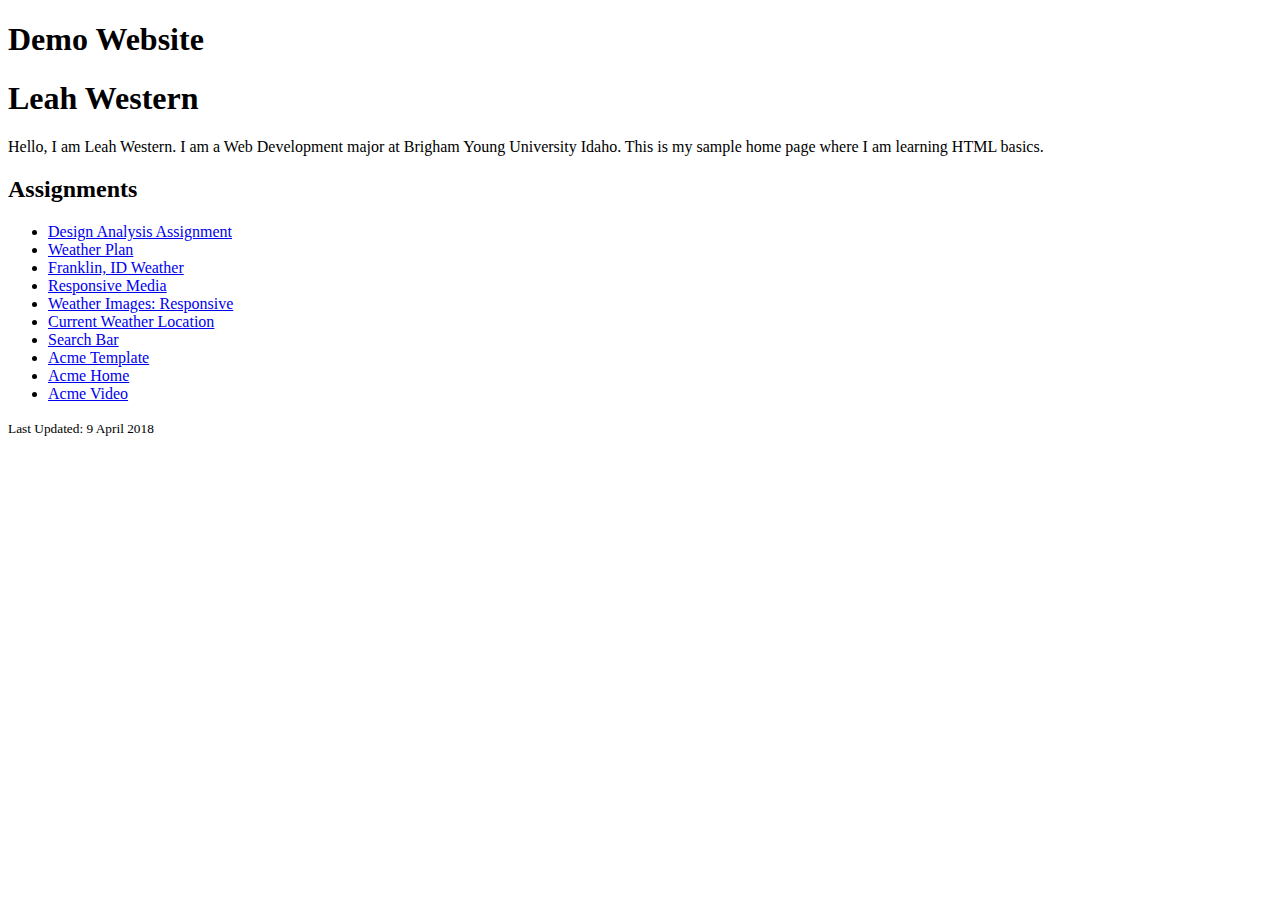
<file: index.html>
<!doctype html>
<html lang="en">

<head>
 <meta charset="utf-8">
 <title>Home | lwestern2.github.io</title>
 <meta http-equiv="X-UA-Compatible" content="ie=edge">
 <meta name="author" content="Leah Western">

 <!-- The statement below is for responsive behavior-->
 <meta name="viewport" content="width=device-width">
</head>

<body>
 <header>
  <h1>Demo Website</h1>
 </header>
<!--

 <nav>
  <ul>
   <li>Home</li>
   <li>Assignments</li>
  </ul>
 </nav>
-->

 <main>
  <h1>Leah Western</h1>
  <p>Hello, I am Leah Western. I am a Web Development major at Brigham Young University Idaho. This is my sample home page where I am learning HTML basics.</p>

  <h2>Assignments</h2>
  <ul>
   <li><a href="https://sidneyluiz.github.io/parc.html" title="View design analysis assignment">Design Analysis Assignment</a></li>
   <li><a href="/assignments/weather-plan.html" title="View weather site plan recreation">Weather Plan</a></li>
   <li><a href="weather/franklin-weather.html" title="View Frankling, ID weather page">Franklin, ID Weather</a></li>
   <li><a href="/assignments/responsive_media/index.html" title="View responsive media activity">Responsive Media</a></li>
   <li><a href="assignments/weather_images_opt/weather-responsive-media.html" title="View responsive weather images">Weather Images: Responsive</a></li>
   <li><a href="weather/index.html" title="View current weather location page">Current Weather Location</a></li>
   <li><a href="weather/search.html" title="Search weather for location"> Search Bar</a></li>
   <li><a href="acme/support/template.html" title="See Acme Template"> Acme Template</a></li>
   <li><a href="acme/index.html" title="See Acme Home Page">Acme Home</a></li>
   <li> <a href="https://www.youtube.com/watch?v=mHJXGkWuzbM" title="See Acme Demo Video">Acme Video</a></li>

  </ul>
 </main>

 <footer>
  <small>Last Updated: 9 April 2018</small>
 </footer>

</body>

</html>
</file>
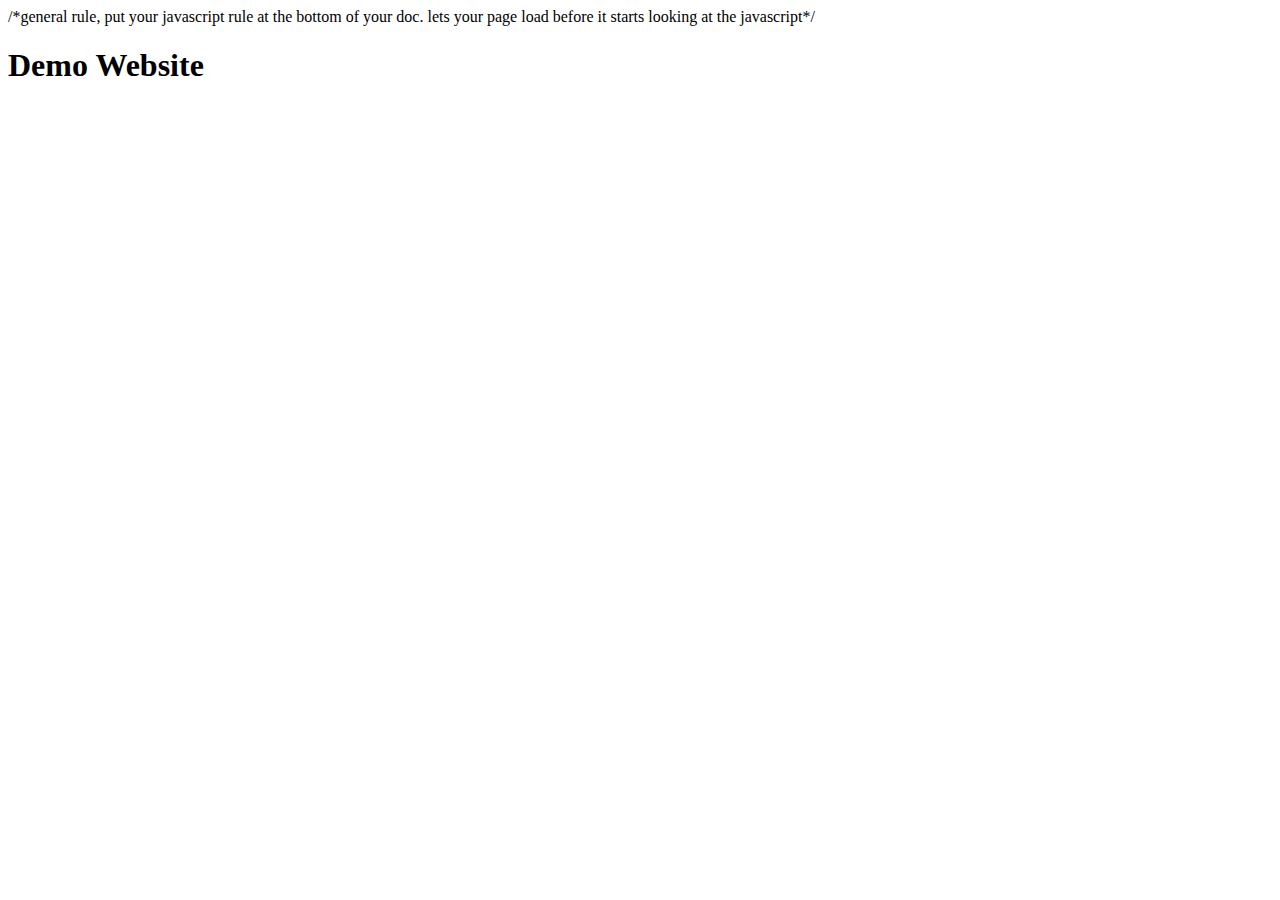
<file: assignments/test.html>
<!doctype html>
<html lang="en">
 /*general rule, put your javascript rule at the bottom of your doc. lets your page load before it starts looking at the javascript*/

 <head>
  <meta charset="utf-8">
  <title>JavaScript Test</title>
 </head>

 <body>
  <header>
   <h1>Demo Website</h1>
  </header>

  <main>
  </main>
  <script src="test.js"></script>
 </body>
</html>
</file>
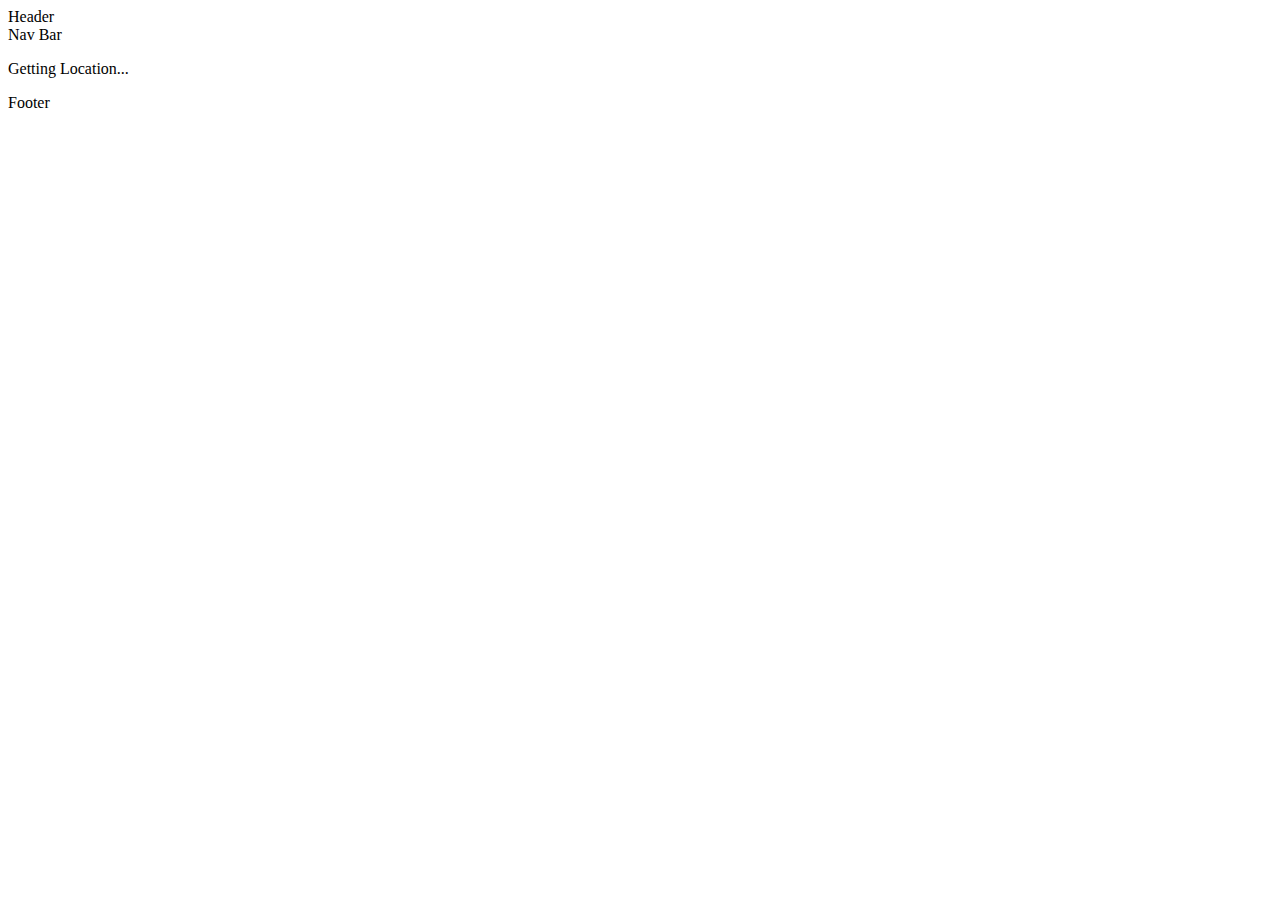
<file: sandbox/loctest.html>
<!doctype html>
<html>

<head>
 <meta charset="UTF-8">
 <title>Location Test</title>
 <meta name="viewport" content="width=device-width">
 <style>
  .hide {
   display: none;
  }

 </style>
</head>

<body>

 <div>
  <header>Header</header>
  <nav>Nav Bar</nav>
  <p id="status"></p>
  <main class="hide">
   <h1 id="location-name">Location Name</h1>
  </main>
  <footer>Footer</footer>
  <script src="loctest.js"></script>
 </div>
</body>

</html>
</file>
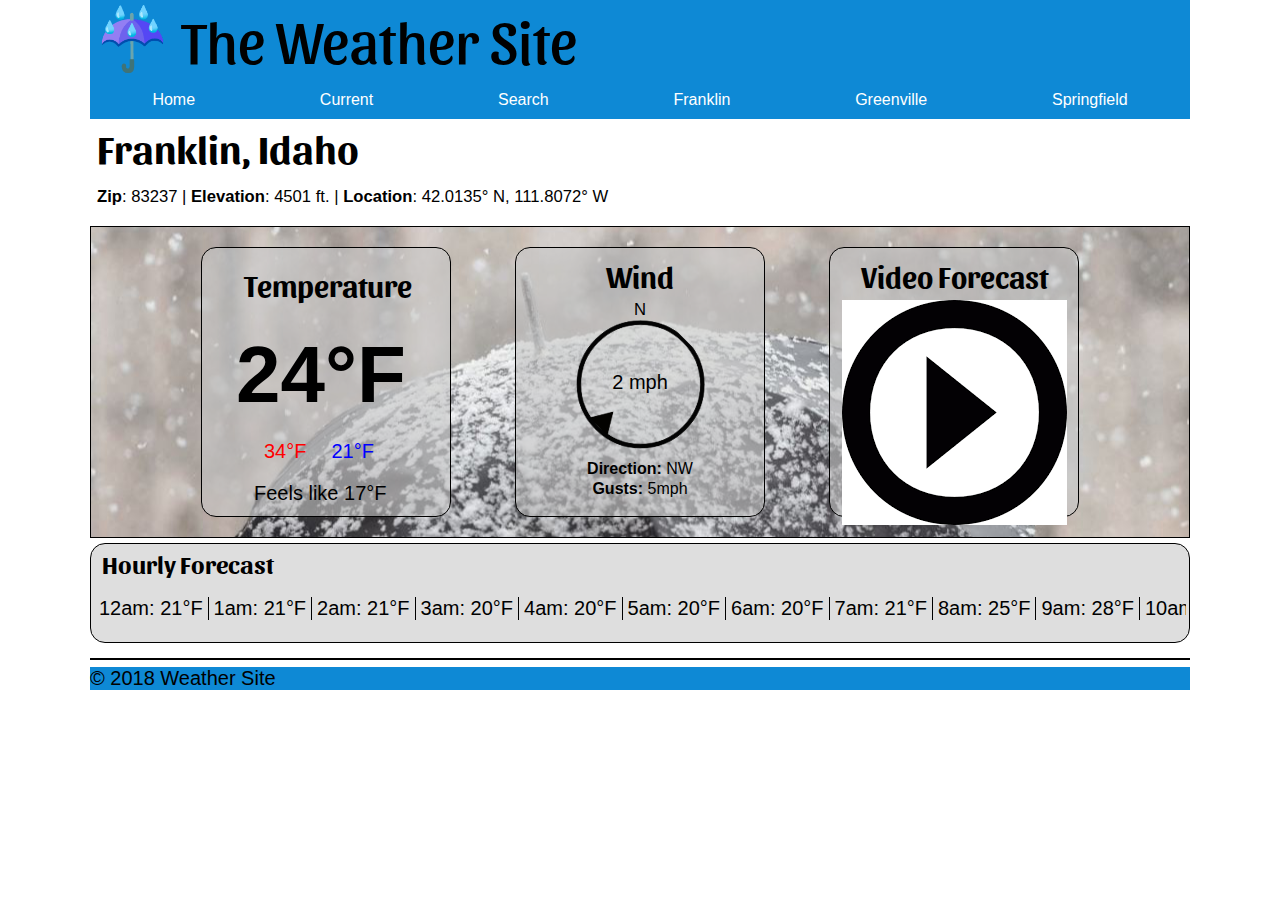
<file: weather/franklin-weather.html>
<!doctype html>
<html lang="en-us">

<head>
 <meta charset="UTF-8">
 <title>Franklin, ID | Weather Site</title>
 <meta name="Franklin, ID" content="The current weather information for Franklin, ID from The Weather Site. Current, High and low temperatures, Wind, Hourly forecast.">
 <meta name="viewport" content="width=device-width">
 <link href="/weather/css/screen.css" rel="stylesheet" type="text/css" media="screen">
</head>

<body>
 <div>
  <header id="page-header">
   <div id="logo">&#9748;</div>
   <h1 id="site-brand">The Weather Site</h1>
  </header>

  <main>
   <nav id="main-nav">
    <ul>
     <li><a href="https://lwestern2.github.io/" title="Go to home page">Home</a></li>
     <li><a href="index.html" title="Go to current location weather">Current</a></li>
     <li><a href="/weather/search.html" title="Go to weather search page">Search</a></li>
     <li><a href="/weather/franklin-weather.html" title="Go to Franklin, ID weather">Franklin</a></li>
     <li><a href="/weather/greenville-weather.html" title="Go to Greenville, SC weather page">Greenville</a></li>
     <li>Springfield</li>
    </ul>
   </nav>

   <h1>Franklin, Idaho</h1>
   <div id="location-info">
    <p><b>Zip</b>: 83237 | <b>Elevation</b>: 4501 ft. | <b>Location</b>: 42.0135&deg; N, 111.8072&deg; W</p>
   </div>

   <div id="cur-weather" class="snow">
    <div id="small-conditions">
     <section id="temps">
      <h2>Temperature</h2>
      <p id="current-temp"><strong>24&deg;F</strong></p>
      <p id="high-temp">34&deg;F</p>
      <p id="low-temp">21&deg;F</p>
      <p id="feels-like">Feels like 17&deg;F</p>
     </section>

     <section id="wind">
      <h2 id="wind-head">Wind</h2>
      <p id="fixed-N">N</p>
      <div id="dial" class="sw">
      </div>
      <div id="wind-info">
       <p id="wind-speed">2 mph</p>
       <p id="wind-direction"><b>Direction:</b> NW</p>
       <p id="wind-gust"><b>Gusts:</b> 5mph</p>
      </div>
     </section>
    </div>

    <section id="video">
     <h2>Video Forecast</h2>
     <div id="video-icon">
      <img src=/weather/images/video.png alt="video player icon">
     </div>
    </section>
   </div>

   <section id="hourly">
    <h2>Hourly Forecast</h2>
    <ul id="hourly-list">
     <li>12am: 21&deg;F</li>
     <li>1am: 21&deg;F</li>
     <li>2am: 21&deg;F</li>
     <li>3am: 20&deg;F</li>
     <li>4am: 20&deg;F</li>
     <li>5am: 20&deg;F</li>
     <li>6am: 20&deg;F</li>
     <li>7am: 21&deg;F</li>
     <li>8am: 25&deg;F</li>
     <li>9am: 28&deg;F</li>
     <li>10am: 30&deg;F</li>
     <li>11am: 34&deg;F</li>
     <li>12pm: 35&deg;F</li>
     <li>1pm: 37&deg;F</li>
     <li>2pm: 38&deg;F</li>
     <li>3pm: 39&deg;F</li>
     <li>4pm: 39&deg;F</li>
     <li>5pm: 38&deg;F</li>
     <li>6pm: 36&deg;F</li>
     <li>7pm: 34&deg;F</li>
     <li>8pm: 33&deg;F</li>
     <li>9pm: 33&deg;F</li>
     <li>10pm: 31&deg;F</li>
     <li>11pm: 31&deg;F</li>
    </ul>
<!--    <p id="arrow">&rsaquo;</p>-->
   </section>
   <div id="line"></div>
  </main>

  <footer>
   &copy; 2018 Weather Site
  </footer>
 </div>
 <script src="/weather/js/function.js"></script>
</body>

</html>
</file>
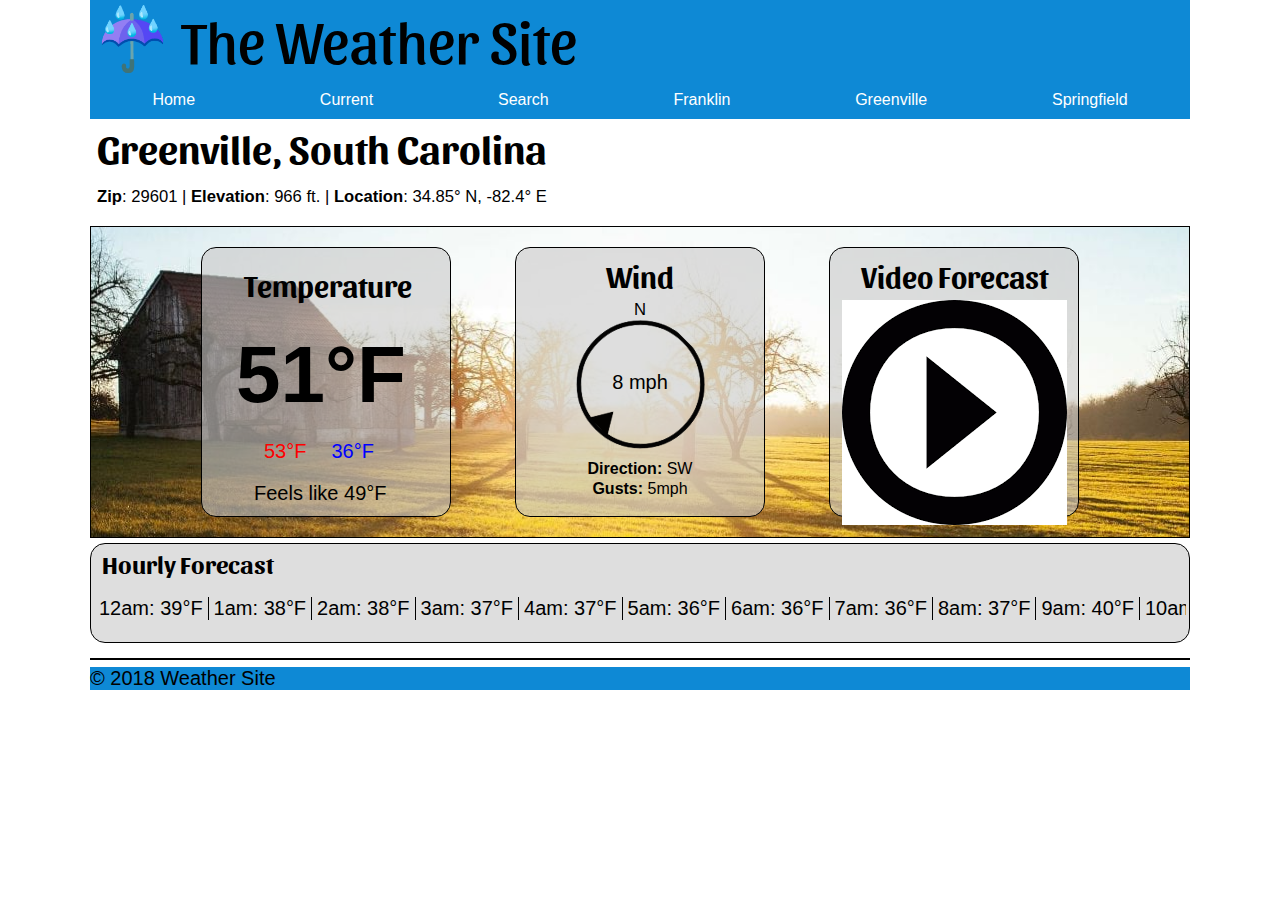
<file: weather/greenville-weather.html>
<!doctype html>
<html lang="en-us">

 <head>
  <meta charset="UTF-8">
  <title>Greenville, SC | Weather Site</title>
  <meta name="Greenvilee, SC" content="The current weather information for Greenville, SC from The Weather Site. Current, High and low temperatures, Wind, Hourly forecast.">
  <meta name="viewport" content="width=device-width">
  <link href="/weather/css/screen.css" rel="stylesheet" type="text/css" media="screen">
 </head>

 <body>
  <div>
   <header id="page-header">
    <div id="logo">&#9748;</div>
    <h1 id="site-brand">The Weather Site</h1>
   </header>

   <main>
    <nav id="main-nav">
     <ul>
      <li><a href="https://lwestern2.github.io/" title="Go to home page">Home</a></li>
      <li><a href="index.html" title="Go to current location weather">Current</a></li>
      <li><a href="/weather/search.html" title="Go to weather search page">Search</a></li>
      <li><a href="/weather/franklin-weather.html" title="Go to Franklin, ID weather">Franklin</a></li>
      <li><a href="/weather/greenville-weather.html" title="Go to Greenville, SC weather page">Greenville</a></li>
      <li>Springfield</li>
     </ul>
    </nav>

    <h1>Greenville, South Carolina</h1>
    <div id="location-info">
     <p><b>Zip</b>: 29601 | <b>Elevation</b>: 966 ft. | <b>Location</b>: 34.85&deg; N, -82.4&deg; E</p>
    </div>

    <div id="cur-weather" class="clear">
     <div id="small-conditions">
      <section id="temps">
       <h2>Temperature</h2>
       <p id="current-temp"><strong>51&deg;F</strong></p>
       <p id="high-temp">53&deg;F</p>
       <p id="low-temp">36&deg;F</p>
       <p id="feels-like">Feels like 49&deg;F</p>
      </section>

      <section id="wind">
       <h2 id="wind-head">Wind</h2>
       <p id="fixed-N">N</p>
       <div id="dial" class="sw">
       </div>
       <div id="wind-info">
        <p id="wind-speed">8 mph</p>
        <p id="wind-direction"><b>Direction:</b> SW</p>
        <p id="wind-gust"><b>Gusts:</b> 5mph</p>
       </div>
      </section>
     </div>

     <section id="video">
      <h2>Video Forecast</h2>
      <div id="video-icon">
       <img src=/weather/images/video.png alt="video player icon">
      </div>
     </section>
    </div>

    <section id="hourly">
     <h2>Hourly Forecast</h2>
     <ul id="hourly-list">
      <li>12am: 39&deg;F</li>
      <li>1am: 38&deg;F</li>
      <li>2am: 38&deg;F</li>
      <li>3am: 37&deg;F</li>
      <li>4am: 37&deg;F</li>
      <li>5am: 36&deg;F</li>
      <li>6am: 36&deg;F</li>
      <li>7am: 36&deg;F</li>
      <li>8am: 37&deg;F</li>
      <li>9am: 40&deg;F</li>
      <li>10am: 44&deg;F</li>
      <li>11am: 48&deg;F</li>
      <li>12pm: 50&deg;F</li>
      <li>1pm: 51&deg;F</li>
      <li>2pm: 52&deg;F</li>
      <li>3pm: 52&deg;F</li>
      <li>4pm: 53&deg;F</li>
      <li>5pm: 53&deg;F</li>
      <li>6pm: 53&deg;F</li>
      <li>7pm: 51&deg;F</li>
      <li>8pm: 51&deg;F</li>
      <li>9pm: 50&deg;F</li>
      <li>10pm: 49&deg;F</li>
      <li>11pm: 49&deg;F</li>
     </ul>
     <!--   <div id-"arrow">&rsaquo;</div>-->
    </section>
    <div id="line"></div>
   </main>

   <footer>
    &copy; 2018 Weather Site
   </footer>
  </div>

  <script src="/weather/js/function.js"></script>
 </body>

</html>
</file>
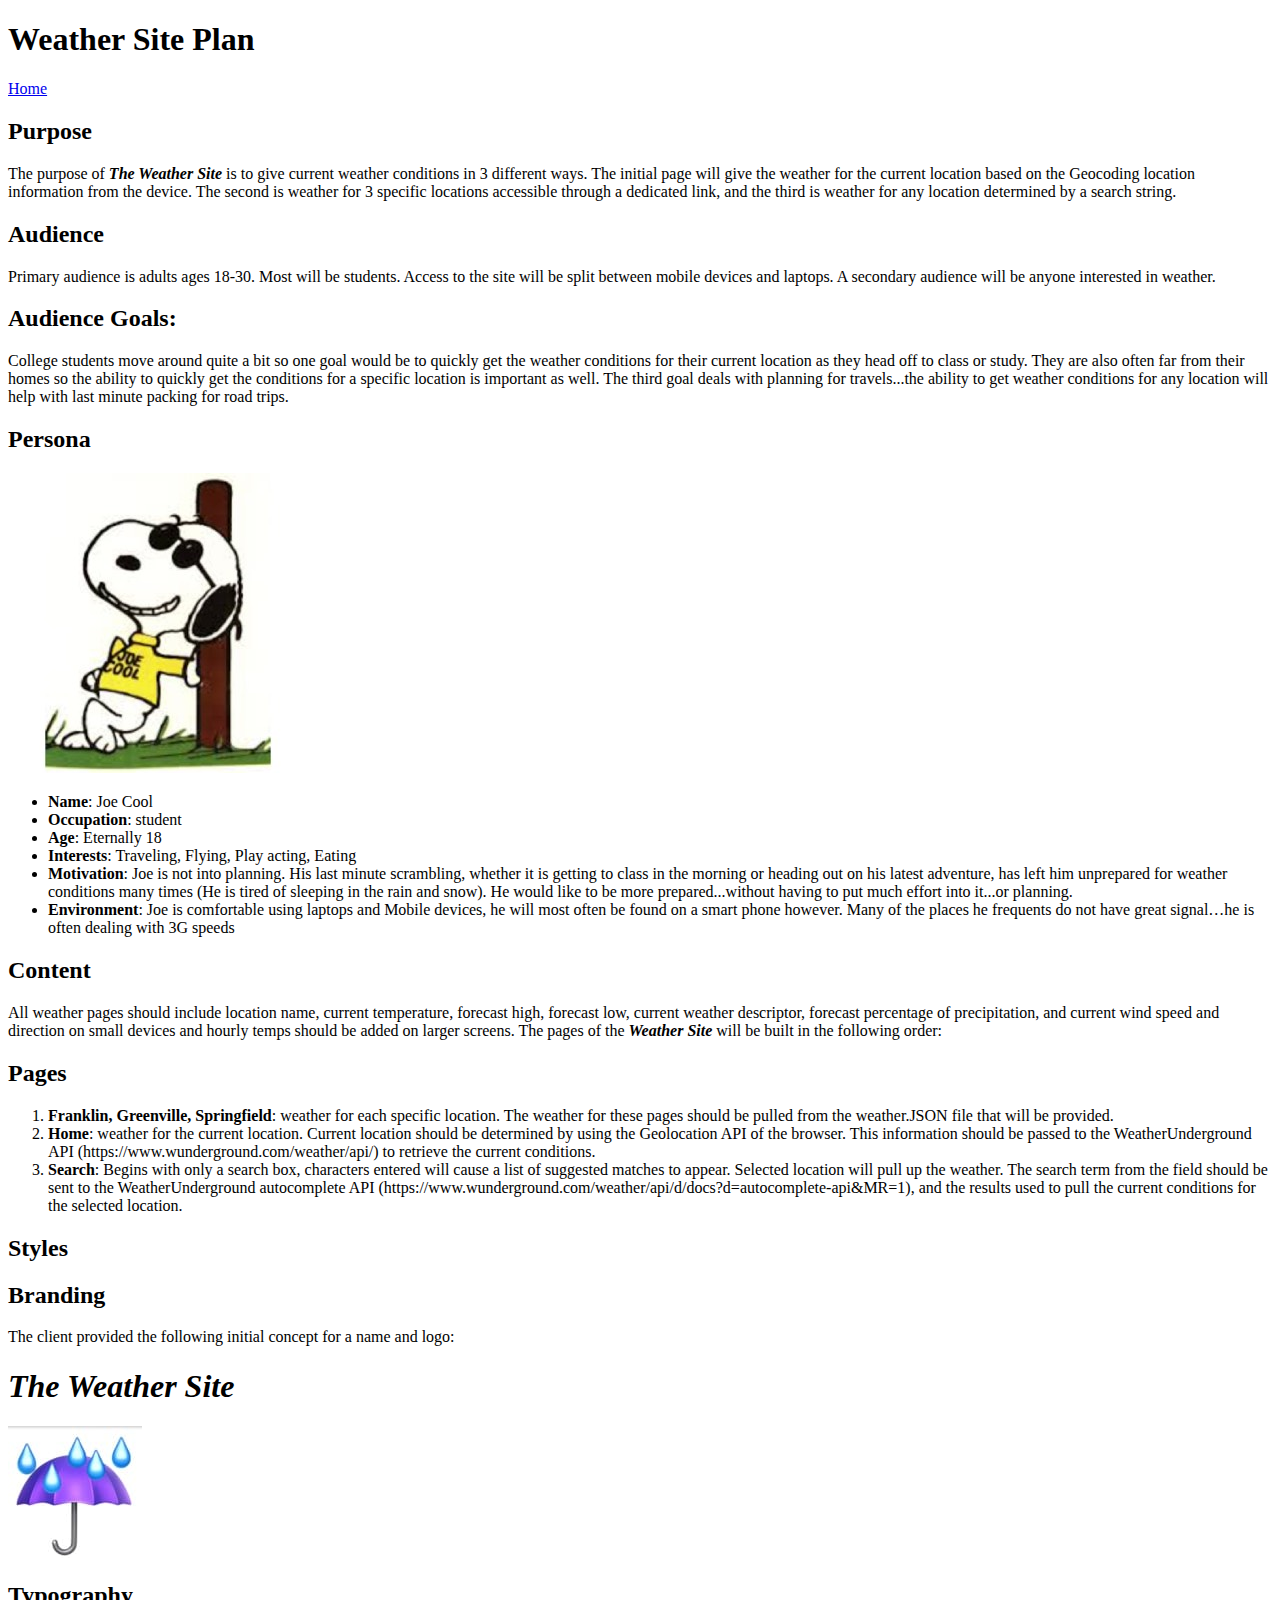
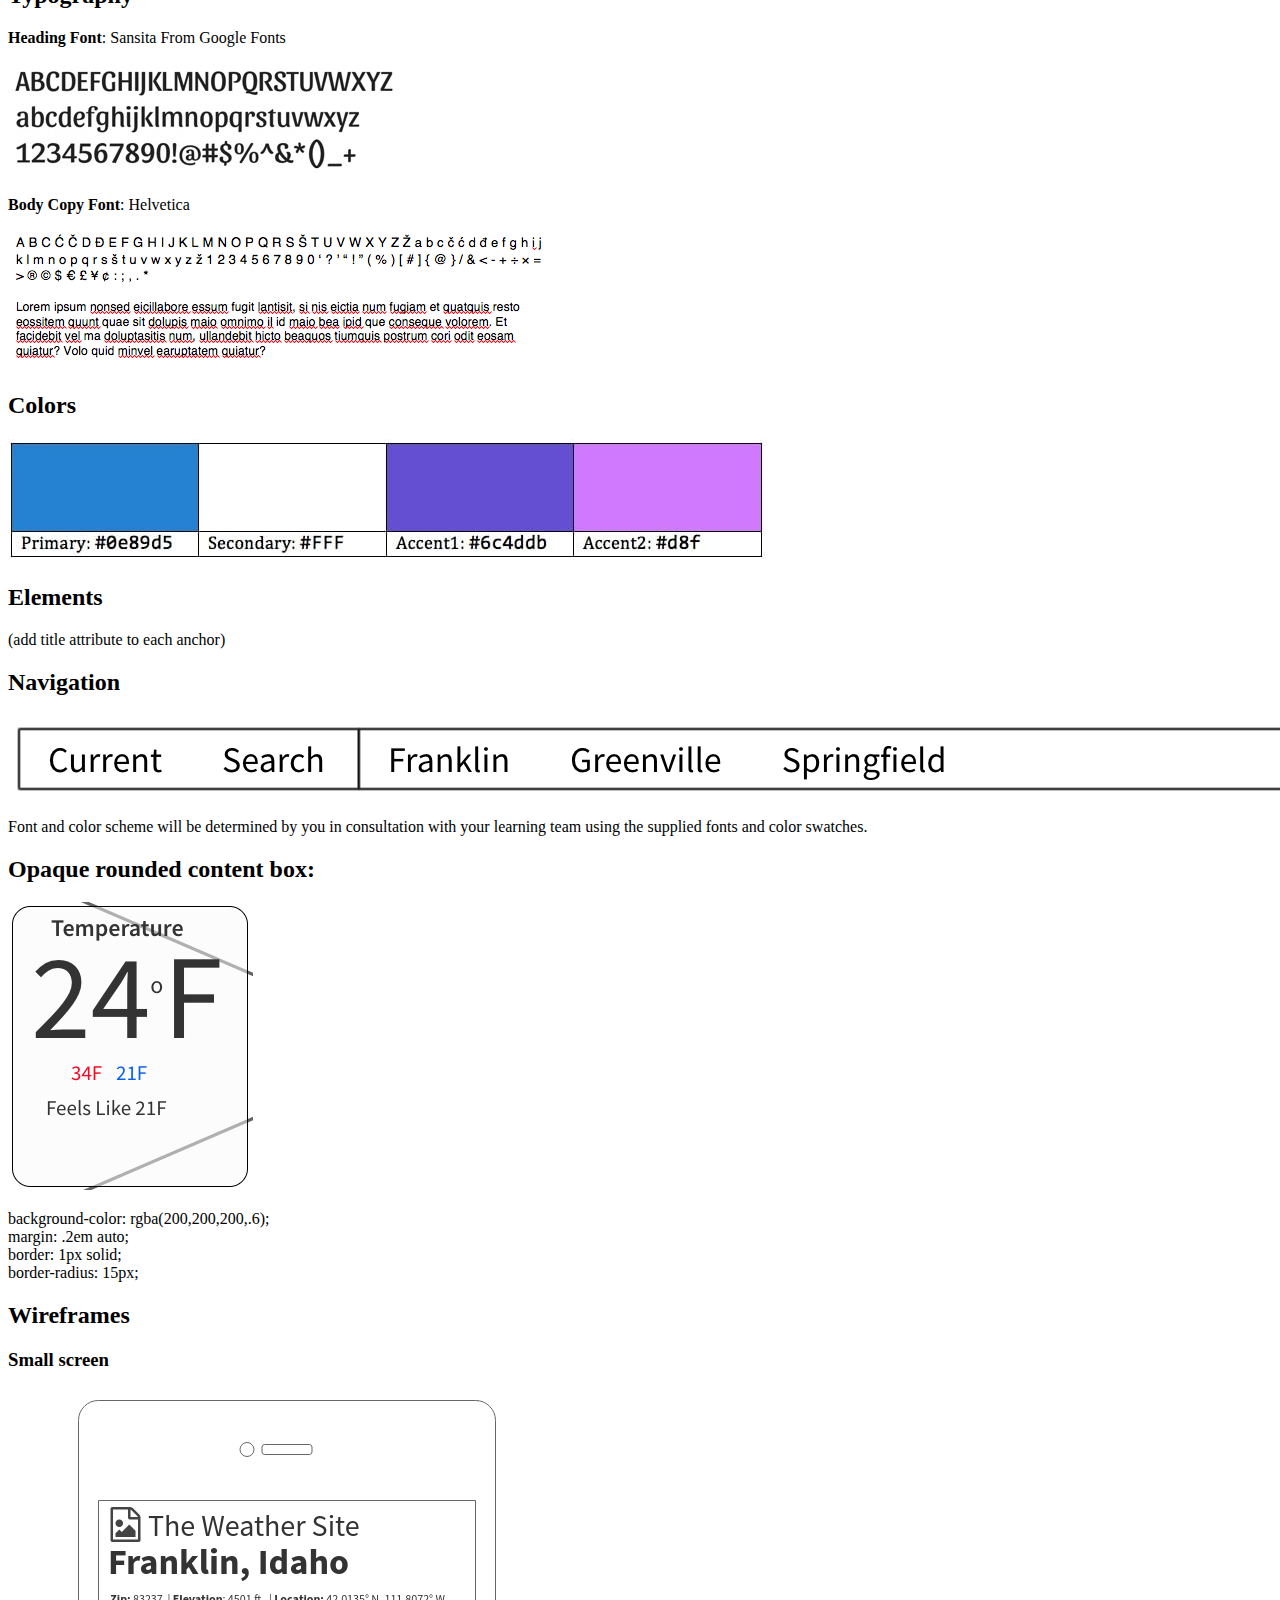
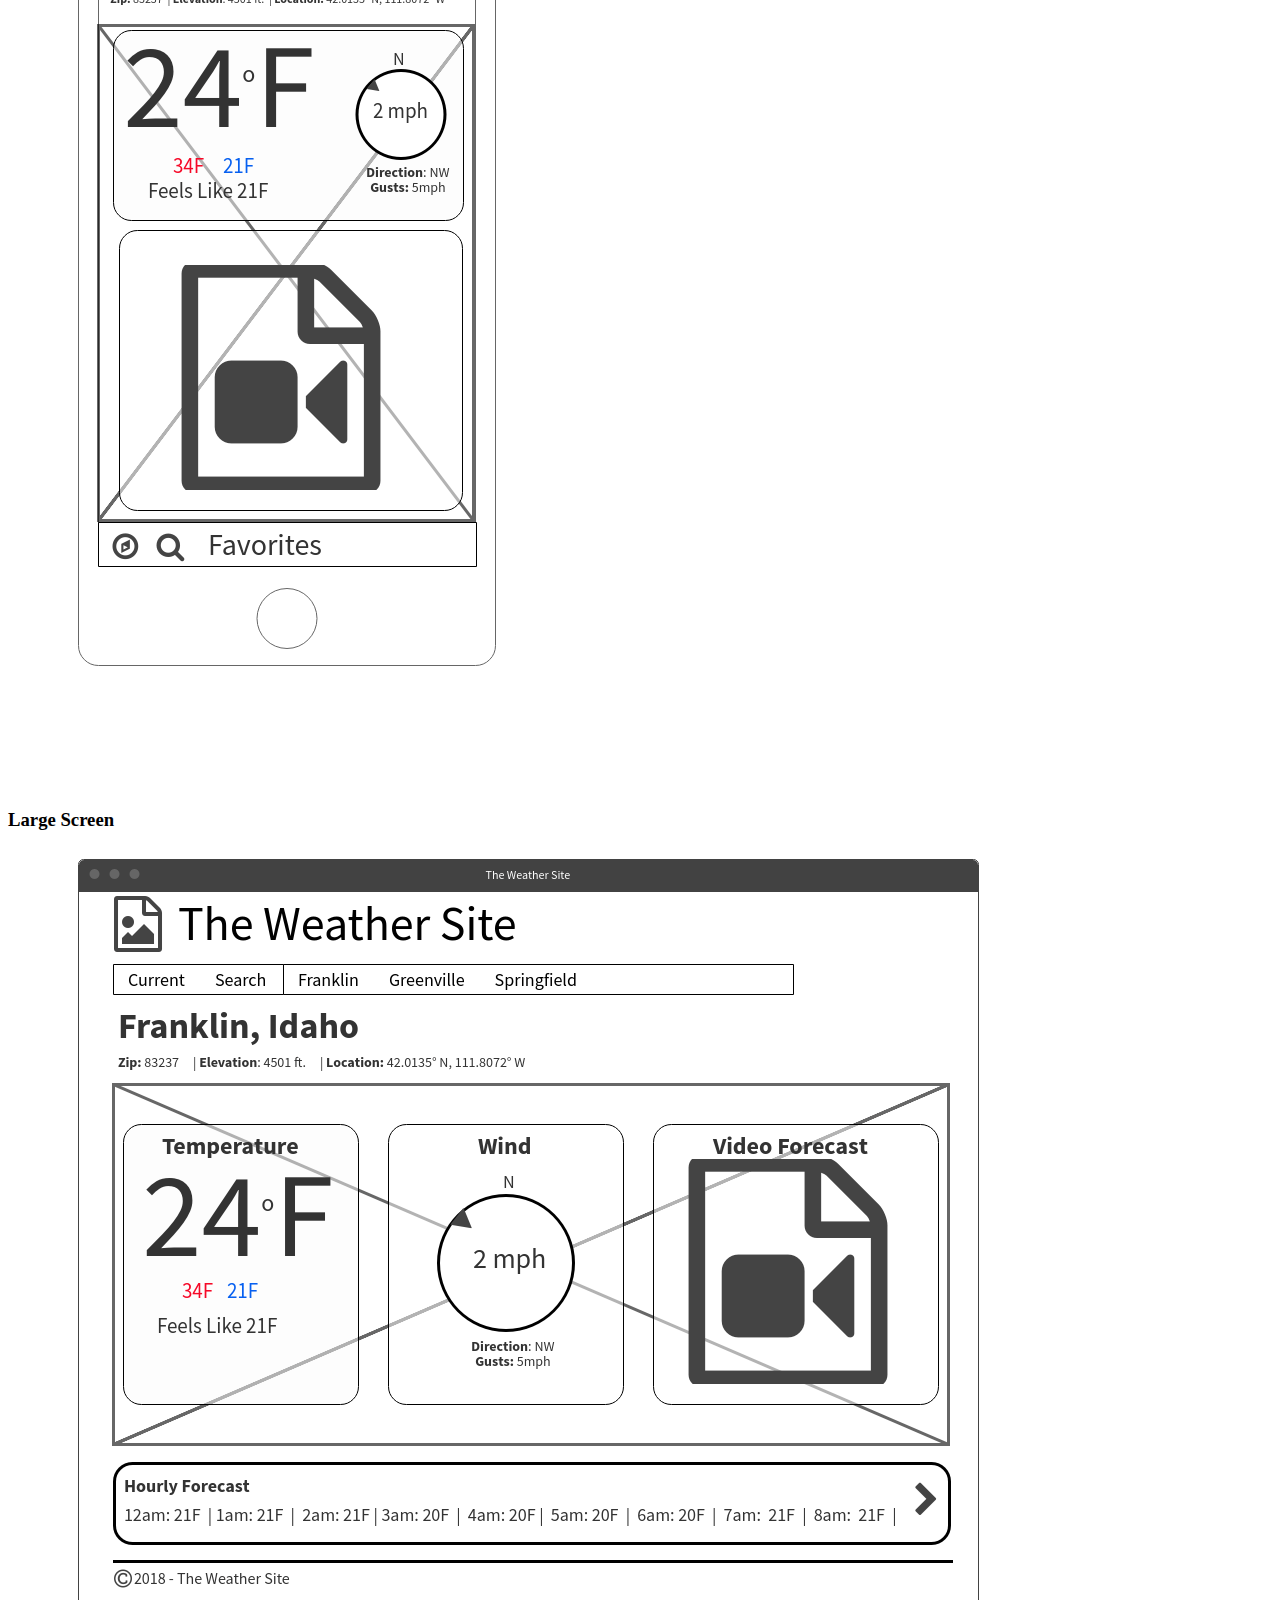
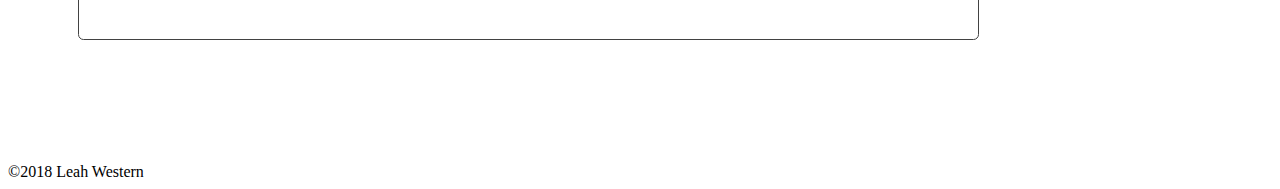
<file: weather/weather-plan.html>
<!doctype html>
<html lang="en-us">

<head>
 <meta charset="UTF-8">
 <title>Weather Plan | lwestern.github.io</title>
 <meta name="description" content="This is a page from my demo website. I am using it to recreate a weather site plan.">
 <meta name="viewport" content="width=device-width">
</head>

<body>
 <header>
  <h1>Weather Site Plan</h1>
 </header>
 <nav>
  <a href="https://lwestern2.github.io/">Home</a>
 </nav>
 <main>
  <h2>Purpose</h2>
  <p>The purpose of <strong><em>The Weather Site</em></strong> is to give current weather conditions in 3 different ways. The initial page will give the weather for the current location based on the Geocoding location information from the device. The second is weather for 3 specific locations accessible through a dedicated link, and the third is weather for any location determined by a search string.</p>

  <h2>Audience</h2>
  <p>Primary audience is adults ages 18-30. Most will be students. Access to the site will be split between mobile devices and laptops. A secondary audience will be anyone interested in weather.</p>

  <h2>Audience Goals:</h2>
  <p>College students move around quite a bit so one goal would be to quickly get the weather conditions for their current location as they head off to class or study. They are also often far from their homes so the ability to quickly get the conditions for a specific location is important as well. The third goal deals with planning for travels...the ability to get weather conditions for any location will help with last minute packing for road trips.</p>

  <h2>Persona</h2>
  <img src="plan-images/cool-joe.jpg" alt="Picture of Snoopie wearing a cool joe t-shirt. Used as the persona image.">
  <ul>
   <li><strong>Name</strong>: Joe Cool</li>
   <li><strong>Occupation</strong>: student</li>
   <li><strong>Age</strong>: Eternally 18</li>
   <li><strong>Interests</strong>: Traveling, Flying, Play acting, Eating</li>
   <li><strong>Motivation</strong>: Joe is not into planning. His last minute scrambling, whether it is getting to class in the morning or  heading out on his latest adventure, has left him unprepared for weather conditions many times (He is tired of sleeping in the rain and snow). He would like to be more prepared...without having to put much effort into it...or planning.</li>
   <li><strong>Environment</strong>: Joe is comfortable using laptops and Mobile devices, he will most often be found on a smart phone however. Many of the places he frequents do not have great signal…he is often dealing with 3G speeds</li>
  </ul>

  <h2>Content</h2>
  <p>All weather pages should include location name, current temperature, forecast high, forecast low, current weather descriptor, forecast percentage of precipitation, and current wind speed and direction on small devices and hourly temps should be added on larger screens. The pages of the <strong><em>Weather Site</em></strong> will be built in the following order:</p>

  <h2>Pages</h2>
  <ol>
   <li><strong>Franklin, Greenville, Springfield</strong>: weather for each specific location. The weather for these pages should be pulled from the weather.JSON file that will be provided.</li>
   <li><strong>Home</strong>: weather for the current location. Current location should be determined by using the Geolocation API of the browser. This information should be passed to the WeatherUnderground API (https://www.wunderground.com/weather/api/) to retrieve the current conditions.</li>
   <li><strong>Search</strong>: Begins with only a search box, characters entered will cause a list of suggested matches to appear. Selected location will pull up the weather. The search term from the field should be sent to the WeatherUnderground autocomplete API (https://www.wunderground.com/weather/api/d/docs?d=autocomplete-api&MR=1), and the results used to pull the current conditions for the selected location.</li>
  </ol>

  <h2>Styles</h2>
  <h2>Branding</h2>
  <p>The client provided the following initial concept for a name and logo:</p>
  <h1><strong><em>The Weather Site</em></strong><br></h1>
  <img src="plan-images/logo.jpeg" alt="The Weather Site logo. Depicts an umbella with drops of rain coming down on it">

  <h2>Typography</h2>
  <p><strong>Heading Font</strong>: Sansita From Google Fonts</p>
  <img src="plan-images/sanita-alphabet.jpg" alt="Sample characters of the font Sansita, used as the heading font">

  <p><strong>Body Copy Font</strong>: Helvetica</p>
  <img src="plan-images/helvetica-alphabet.png" alt="Sample characters of the fonr Helvetica, used as the body copy font">

  <h2>Colors</h2>
  <img src="plan-images/color-swatches.jpeg" alt="table of color swatches used in the website and their hex codes">

  <h2>Elements</h2>
  <p>(add title attribute to each anchor)</p>

  <h2>Navigation</h2>
  <img src="plan-images/weather-nav-bar.png" alt="Sample example of navigation bar">
  <p>Font and color scheme will be determined by you in consultation with your learning team using the supplied fonts and color swatches.</p>

  <h2>Opaque rounded content box:</h2>
  <img src="plan-images/weather-tile.png" alt="Example of a content box showing the current temperatures">
  <p>background-color: rgba(200,200,200,.6);<br>
   margin: .2em auto;<br>
   border: 1px solid;<br>
   border-radius: 15px;
  </p>

  <h2>Wireframes</h2>
  <h3>Small screen</h3>
  <img src="plan-images/wireframe-small.png" alt="Example wireframe of the site on a small screen or phone">

  <h3>Large Screen</h3>
  <img src="plan-images/wireframe-large.png" alt="Example wireframe of the site on a large computer screen">
 </main>

 <footer>
  &copy;2018 Leah Western
 </footer>
</body>

</html>
</file>
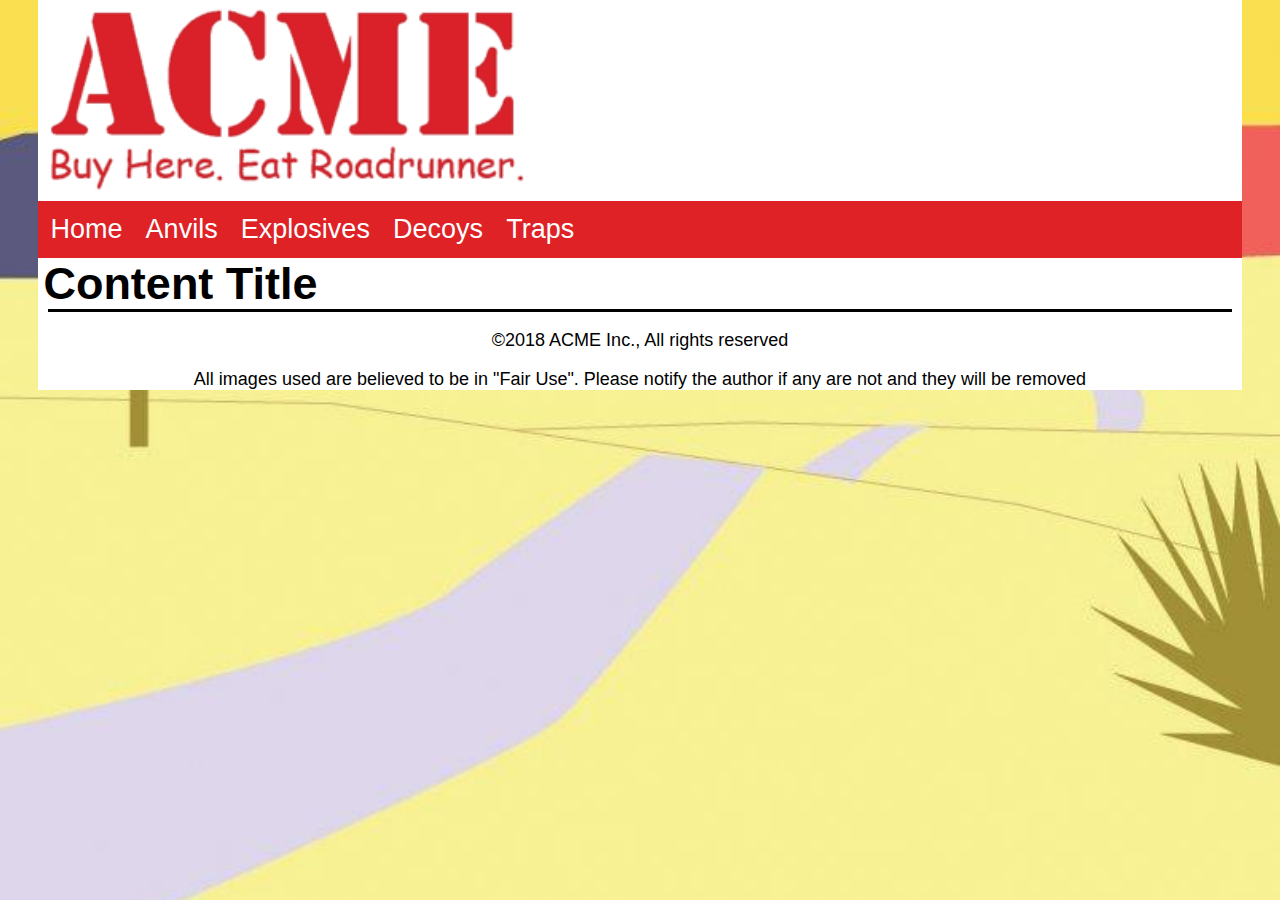
<file: acme/support/template.html>
<!doctype html>
<html   lang="en-us">

 <head>
  <meta charset="UTF-8">
  <title id="page-title">Template | Acme.Inc</title>
  <meta name="description" content="Amce template webpage.">
  <meta name="viewport" content="width=device-width">
  <link rel="stylesheet" type="text/css" href="/acme/css/screen.css" media="screen">
  <link rel="stylesheet" type="text/css" href="/acme/css/normalize.css" media="screen">
 </head>

 <body>
  <div>
   <header id="page-header">
    <img id="site-logo" src="/acme/images/site/logo.png" alt="Acme Logo">
   </header>

   <nav id="acmeNav">
    <noscript>Javascript must be enabled to use this site</noscript>
    <ul id="nav">

    </ul>
   </nav>

   <main id="main-content">
    <h1 id="main-content-title">Content Title</h1>
   </main>

   <footer id="site-footer">
    <p>&copy;2018 ACME Inc., All rights reserved</p>
    <p>All images used are believed to be in "Fair Use". Please notify the author if any are not and they will be removed</p>
   </footer>
   <script src="/acme/js/functions.js"></script>
  </div>
 </body>

</html>
</file>
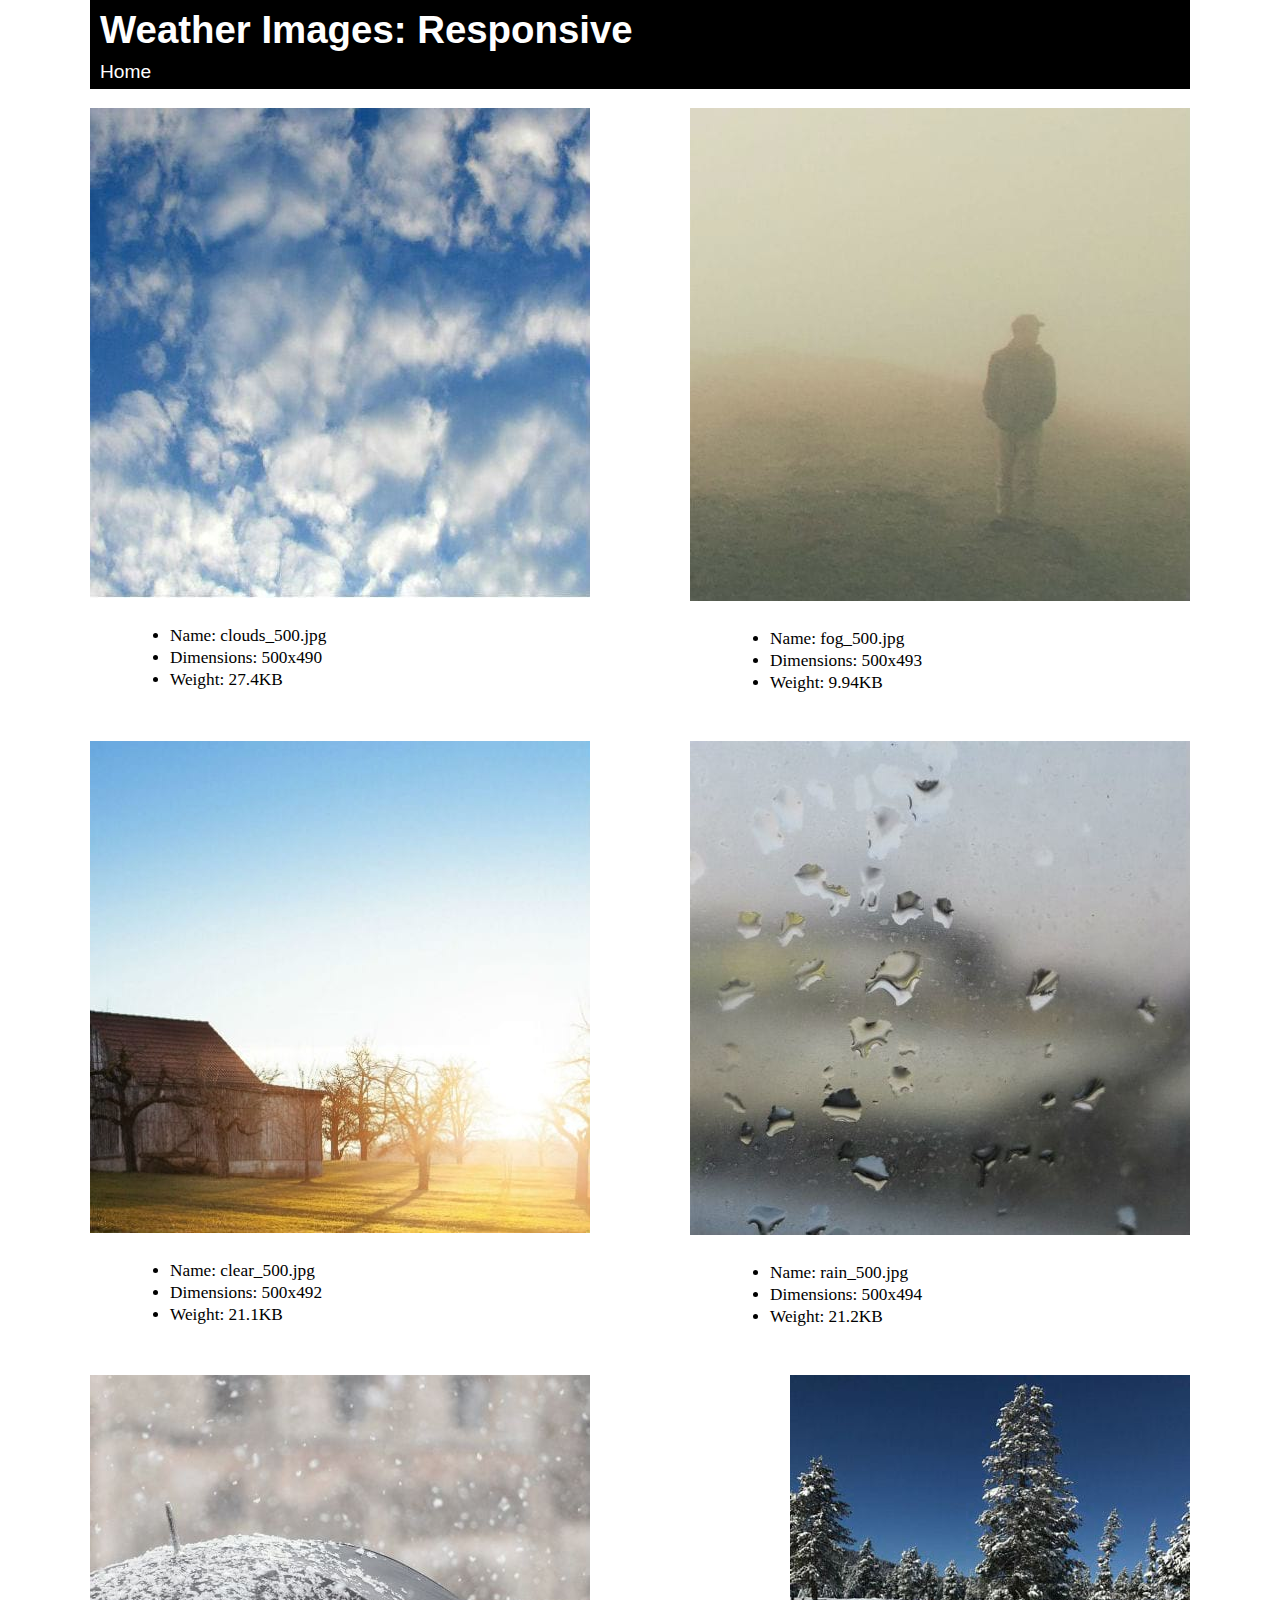
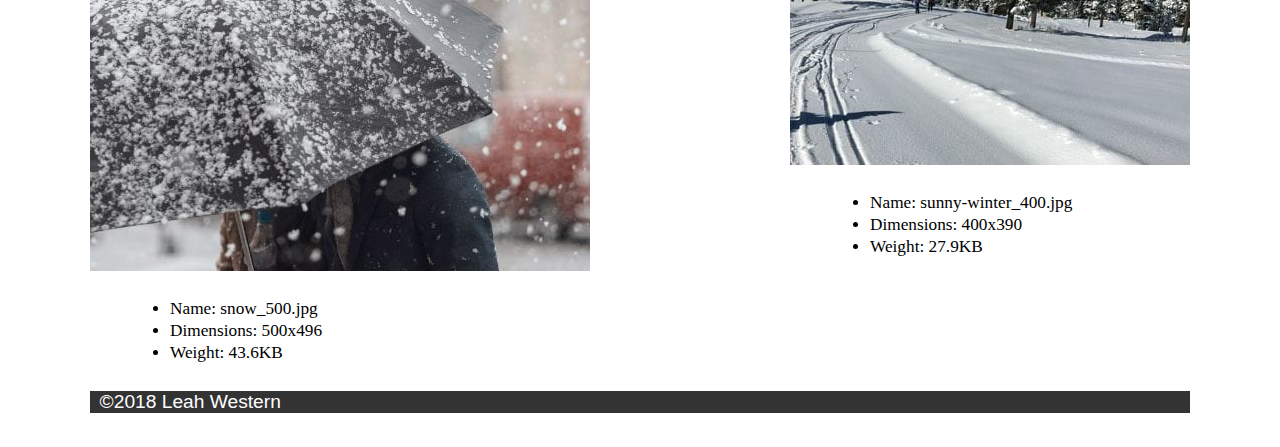
<file: assignments/weather_images_opt/weather-responsive-media.html>
<!DOCTYPE html>
<html>

 <head>
  <meta charset="utf-8">
  <title>Weather Images | Responsive Media</title>
  <meta name="viewport" content="width=device-width">
  <link href='/assignments/weather_images_opt/style_weather.css' rel='stylesheet' type='text/css'>
 </head>

 <body>
  <div class="wrapper">
   <header class="page-header">
    <h1>Weather Images: Responsive</h1>
   </header>
   <nav class="page-nav">
    <ul>
     <li><a href="/index.html" title="Got to home page">Home</a></li>
    </ul>
   </nav>
   <main class="main">

    <figure id="img1" class="image">
     <picture>
      <source media="(min-width: 415px)" srcset="/assignments/weather_images_opt/images/clouds_500.jpg">
      <img src="/assignments/weather_images_opt/images/clouds_400.jpg" alt="Picture of a partly cloudy sky">
     </picture>

     <figcaption class="image-caption1">
      <ul>
      <li>Name: clouds_500.jpg</li>
      <li>Dimensions: 500x490</li>
      <li>Weight: 27.4KB</li>
      </ul>
     </figcaption>

     <figcaption class="image-caption2">
      <ul>
       <li>Name: clouds_400.jpg</li>
       <li>Dimensions: 400x394</li>
       <li>Weight: 14.6KB</li>
      </ul>
     </figcaption>
    </figure>

    <figure id="img2" class="image">
     <picture>
      <source media="(min-width: 415px)" srcset="/assignments/weather_images_opt/images/fog_500.jpg">
      <img src="/assignments/weather_images_opt/images/fog_400.jpg" alt="Picture of foggy weather">
     </picture>

     <figcaption class="image-caption1">
      <ul>
       <li>Name: fog_500.jpg</li>
       <li>Dimensions: 500x493</li>
       <li>Weight: 9.94KB</li>
      </ul>
     </figcaption>

     <figcaption class="image-caption2">
      <ul>
       <li>Name: fog_400.jpg</li>
       <li>Dimensions: 400x393</li>
       <li>Weight: 7.13KB</li>
      </ul>
     </figcaption>
    </figure>

    <figure id="img3" class="image">
     <picture>
      <source media="(min-width: 415px)" srcset="/assignments/weather_images_opt/images/clear_500.jpg">
      <img src="/assignments/weather_images_opt/images/clear_400.jpg" alt="Picture of clear weather">
     </picture>

     <figcaption class="image-caption1">
      <ul>
       <li>Name: clear_500.jpg</li>
       <li>Dimensions: 500x492</li>
       <li>Weight: 21.1KB</li>
      </ul>
     </figcaption>

     <figcaption class="image-caption2">
      <ul>
       <li>Name: clear_400.jpg</li>
       <li>Dimensions: 400x394</li>
       <li>Weight:15.8KB </li>
      </ul>
     </figcaption>
    </figure>

    <figure id="img4" class="image">
     <picture>
      <source media="(min-width: 415px)" srcset="/assignments/weather_images_opt/images/rain_500.jpg">
      <img src="/assignments/weather_images_opt/images/rain_400.jpg" alt="Picture of a rainy window">
     </picture>

     <figcaption class="image-caption1">
      <ul>
       <li>Name: rain_500.jpg</li>
       <li>Dimensions: 500x494</li>
       <li>Weight: 21.2KB</li>
      </ul>
     </figcaption>

     <figcaption class="image-caption2">
      <ul>
       <li>Name: rain_400.jpg</li>
       <li>Dimensions: 400x395</li>
       <li>Weight: 15.8KB</li>
      </ul>
     </figcaption>
    </figure>

    <figure id="img5" class="image">
     <picture>
      <source media="(min-width: 415px)" srcset="/assignments/weather_images_opt/images/snow_500.jpg">
      <img src="/assignments/weather_images_opt/images/snow_400.jpg" alt="Picture of snowy weather">
     </picture>

     <figcaption class="image-caption1">
      <ul>
       <li>Name: snow_500.jpg</li>
       <li>Dimensions: 500x496</li>
       <li>Weight: 43.6KB</li>
      </ul>
     </figcaption>

     <figcaption class="image-caption2">
      <ul>
       <li>Name: snow_400.jpg</li>
       <li>Dimensions: 400x392</li>
       <li>Weight: 28.1KB</li>
      </ul>
     </figcaption>
    </figure>

    <figure id="img6" class="image">
     <picture>
      <source media="(min-width: 415px)" srcset="/assignments/weather_images_opt/images/sunny-winter_400.jpg">
      <img src="/assignments/weather_images_opt/images/sunny-winter_400.jpg" alt="Picture of sunny winter weather">
     </picture>

     <figcaption class="image-caption1">
      <ul>
       <li>Name: sunny-winter_400.jpg</li>
       <li>Dimensions: 400x390</li>
       <li>Weight: 27.9KB</li>
      </ul>
     </figcaption>

     <figcaption class="image-caption2">
      <ul>
       <li>Name: sunny-winter_400.jpg</li>
       <li>Dimensions: 400x390</li>
       <li>Weight: 27.9KB</li>
      </ul>
     </figcaption>
    </figure>

   </main>
   <footer class="page-footer">
    &copy;2018 Leah Western
   </footer>
  </div>
 </body>

</html>
</file>
<file: assignments/weather_images_opt/style_weather.css>
/*******General Rules******/
body {
 font-family: sans-serif;
 font-size: 18px;
 margin: 0;
 padding: 0;
}

h1 {
 font-size: 1.05em;
 padding: 7px 0px 0px 5px;
 color: #FFF;
 margin-top: 0;
}

.page-header {
 background-color: #000;
 height: 35px;
 margin: 0;
}

/******Page nav*****/
.page-nav {
 background-color: rgb(0, 0, 0);
 position: fixed;
 bottom: 0;
 left: 0;
 width: 100%;
 z-index: 100;
}

.page-nav ul {
 display: flex;
 height: 1.75em;
 margin: 0;
 padding: 0;
 list-style: none;
}

.page-nav li {
 display: flex;
 justify-content: flex-start;
 padding-left: 10px;
}

.page-nav a {
 text-decoration: none;
 color: #fff;
 display: flex;
 flex: 1;
 justify-content: center;
 align-items: center;
}

/*****Mobile First rules*****/
.image {
 margin: 1em 0;
}

.image img {
 display: block;
 width: 100%;
 height: auto;
}

.background-caption {
 background: rgba(0, 0, 0, .1);
}

.image-caption2 {
 margin: 0;
 padding: 10px 40px;
 font-family: serif;
 font-size: 90%;
}

.image-caption1 {
 display: none;
}

.page-footer {
 background-color: rgba(0, 0, 0, .8);
 color: #fff;
 padding: 0 .5em;
 margin-bottom: 1.75em;
}

/*****Large Screen rules*****/
/*Make media queries larger, around 750-800px when just doing small and large screen*/
/*******1100px / 61.1em******/

@media (min-width: 750px) {
 body {
  font-size: 1.5vw;
  max-width: 1100px;
  margin: 0 auto;
 }

 .page-header {
  width: auto;
  height: auto;
 }

 .page-nav {
  position: relative;
  width: auto;
 }

 h1 {
  font-size: 2em;
  line-height: 1.05;
  padding: 10px 0 10px 10px;
  margin-bottom: -5px;
 }

 .main {
  display: flex;
  flex-direction: row;
  flex-wrap: wrap;
  justify-content: space-between;
 }

 .image {
  max-width: 47%;
  margin-bottom: 0;
 }

.background-caption {
 background: rgba(0, 0, 0, .1);
 }

 .image-caption1 {
  display: block;
  margin: 0;
  padding: 10px 40px;
  font-family: serif;
  font-size: 90%;
 }

 .image-caption1 ul li {
  padding: 1px 0 1px 0;
 }

 .image-caption2 {
  display: none;
 }

}
</file>
<file: weather/css/screen.css>
/*This is my screen file for the weather site
Most of the comments are for myself*/

/*Imports must be the first thing (like Java)
Imported Sansita from Google Fonts.
Imported the normalize css stylesheet
Use vw for sizing so that it works on different size screens*/

@import url('https://fonts.googleapis.com/css?family=Sansita');
@import url('normalize.css');

/*--------------Table of Contents------------------

1. General rules
2. Mobile first rules
   2.a. Header layout and styling
   2.b. Main navigavtion styling
   2.c. Location Styling
   2.d. Current Weather
    2.d.1. Temperature Styling
    2.d.2. Wind Styling
    2.d.3. Video Styling
   2.e. Hourly Styling
3. Large screens rules
   3.a. Header layout and styling
   3.b. Main navigavtion styling
   3.c. Location Styling
   3.d. Current Weather
    3.d.1. Temperature Styling
    3.d.2. Wind Styling
    3.d.3. Video Styling
   3.e. Hourly Styling

     Things to change:
     X1. Make section headings visible
     X2. Nav bar to top
     X3. T/W/V in separate boxes
     X4. T/W/V in a single container
     X5. T/W/V aligned, same size, evenly distributed
     X6. T/W/V on same line
     X7. Hourly forecast in a box
     X8. Footer has a line above it
     X9. Things are sized
     X10. dial centered in container
     X11. content center in viewport
     12. right arrow in hourly temp container (symbol)

  ***Add background image classes***
  ******Change the image sizes, opt them again and and add them to the this****
*/

/*----- 1. General rules -----*/

* {
 box-sizing: border-box;
 /* changes width property
 to total width instead of content width */
}

*:before,
*:after {
 box-sizing: border-box;
}

body {
 font-family: helvetica, arial, sans-serif;
 /* body font */
 font-size: 20px;
}

h1,
h2,
h3,
h4,
h5,
h6 {
 font-family: Sansita, arial, sans-serif;
}

/*hides the main content on the search page*/
.hidden {
 display: none;
}

/*hiding and showing the 'getting location' and then main content on the current weather page*/
.hide{
 display: none;
}

.body .hide{
 display:block;
}

#noStatus {
 display: none;
}

/*add some space around the search bar*/
#searchBar {
 padding-bottom: 1em;
}

/*Classes for rotating wind dial*/

.n {
 transform: rotate(0deg);
}

.ne {
 transform: rotate(45deg);
}

.e {
 transform: rotate(90deg);
}

.se {
 transform: rotate(135deg);
}

.s {
 transform: rotate(180deg);
}

.sw {
 transform: rotate(225deg);
}

.w {
 transform: rotate(270deg);
}

.nw {
 transform: rotate(315deg);
}

/*End of dial classes*/

/*----- 2. Mobile first rules -----
---2.a Header layout and styling---*/

#page-header {
 background-color: #0e89d5;
 display: flex;
 justify-content: flex-start;
 align-content: center;
}

#site-brand {
 font-size: 1.5em;
 font-weight: 600;
}

#logo {
 font-size: 1.75em;
 padding: 5px;
}

/*End Header layout and styles*/

/*--2.b. Main Navigavtion Styling--*/

nav ul li {
 list-style: none;
 color: #FFF;
 padding: .75em;
 display: block;
 font-size: 13px;
 height: 40px;
}

/*cit230tth.github.io
north: font-size: smaller
margin: .5em 0 0 0
z-index: 100
 dial: add classes for the directions so that it moves. (0deg)
*/

#main-nav ul {
 display: flex;
 justify-content: space-around;
 margin: 0;
 padding: 0;
}

nav {
 position: fixed;
 bottom: 0;
 left: 0;
 background-color: #0e89d5;
 width: 100vw;
 font-size: 5em;
}

nav a:link {
 text-decoration: none;
 color: #FFF;
}

nav a:visited {
 text-decoration: none;
 color: #FFF;
}

nav a:hover {
 text-decoration: none;
 color: #d8f;
}

nav a:active {
 text-decoration: none;
 color: #6c4ddb;
}

/*End Main Navigation Styling*/

/*-----2.c. Location Styling ------*/

h1 {
 margin: 0;
 padding-top: 5px;
 padding-left: 7px;
 font-size: 33px;
}

#location-info {
 width: 100vw;
 display: flex;
 font-size: 3.1vw;
 padding-left: 7px;
}

/*End location styles*/

/*-----2.d. Current Weather------*/

h2 {
 display: none;
}

#cur-weather {
 background-size: cover;
 background-position: center;
 background-color: rgba(200, 200, 200, .6);
 margin: .2em auto;
 border: 1px solid;
}

/***background image classes***/
.clear {
 background-image: url("/assignments/weather_images_opt/images/clear_small.jpg");
}

.rain {
 background-image: url("/assignments/weather_images_opt/images/rain_small.jpg");
}

.cloud {
 background-image: url("/assignments/weather_images_opt/images/clouds_small.jpg");
}

.snow {
 background-image: url("/assignments/weather_images_opt/images/snow_small.jpg");
}

.fog {
 background-image: url("/assignments/weather_images_opt/images/fog_small.jpg");
}

#small-conditions {
 background-color: rgba(200, 200, 200, .6);
 margin: .2em auto;
 border: 1px solid;
 border-radius: 15px;
 display: flex;
 justify-content: space-around;
 padding: .1em;
}

/*----2.d.1 Temperature Styling----*/

#temps {
 display: flex;
 flex-wrap: wrap;
 align-items: center;
 margin: 5px 15px 5px 10px;
 max-width: 180px;
}

#current-temp {
 font-size: 4em;
 margin: 0;
 padding-left: 10px;
}

#high-temp {
 display: inline-block;
 color: red;
 margin: 0;
 padding-left: 30px;
}

#low-temp {
 display: inline-block;
 color: blue;
 margin: 0;
 padding-left: 25px;
}

#feels-like {
 margin: 0;
 padding-left: 20px;
}

/*End Temperature Styling*/

/*----2.d.2. Wind Styling----*/

#wind {
 display: flex;
 flex-flow: column nowrap;
 position: relative;
 text-align: center;
 margin: 5px 0px;
}

#fixed-N {
 font-size: smaller;
 margin: 0 0 3px 0px;
}

#dial {
 height: 150px;
 width: 150px;
 background: no-repeat center/85% url('/weather/images/wind-pointer.png');
 margin: -.6em auto 0;
 z-index: 100;
}

#wind-speed {
 margin: 10px 0px;
 position: absolute;
 top: 30%;
 text-align: center;
 right: 0px;
 left: 0px;
}

#wind-direction {
 font-size: .8em;
 margin: 0;
 margin-bottom: 2px;
}

#wind-gust {
 font-size: .8em;
 margin: 0;
}

/*End Wind Styling*/

/*----2.d.3 Video Styling----*/

#video {
 background-color: rgba(200, 200, 200, .6);
 margin: .2em auto;
 border: 1px solid;
 border-radius: 15px;
}

#condition-icon {
 display: block;
 width: 200px;
 margin-left: auto;
 margin-right: auto;
}

/*End Current Weather*/

/*----2.e. Hourly Styling----
how to make a horizontal slider scroll*/

#hourly-list {
 background-color: rgba(200, 200, 200, .6);
 margin: .2em auto;
 border: 1px solid;
 border-radius: 15px;
 display: flex;
 flex-wrap: nowrap;
 overflow-x: auto;
 align-items: center;
 padding: .15em;
 margin: .25em 0;
 height: 40px;
}

#hourly-list li {
 display: block;
 list-style: none;
 flex: 0 0 auto;
 padding: 0 .25em;
 border-right: 1px solid #000;
}

/*End Hourly Styling*/

footer {
 background-color: #0e89d5;
 margin-bottom: 2em;
 display: flex;
 align-items: flex-end;
 flex-wrap: wrap;
}

/* ----------------- 3. Large Screens: 414px / 20.7em --------------------
Need to fix arrow and scrolling in hourly*/

@media screen and (min-width: 830px) {
 body > div {
  /*max screen size and line length is 1100px, good guideline
  If the screen is bigger, make the content centered at the max width of 1100px*/
  max-width: 1100px;
  margin: 0 auto;
 }

 h2 {
  display: block;
  margin: .25em 0;
 }

 /*------3.a. Header layout and styling------*/
 #site-brand {
  font-size: 3em;
  font-weight: 500;
 }

 #logo {
  font-size: 3em;
  padding: 5px;
 }

 /*------3.b. Main navigavtion styling-----*/
 nav {
  position: relative;
  width: auto;
 }

 nav ul li {
  font-size: 16px;
 }

 /*------3.c. Location Styling------*/
 h1 {
  font-size: 2em;
 }

 #location-info {
  font-size: 1.3vw;
  width: 100%;
 }

 /*------3.d. Current Weather------*/
 #cur-weather {
  display: flex;
  justify-content: center;
  padding: 1em 0;
  width: auto;
  /*space-evenly is only supported by firefox for now*/
 }

 /*Background image classes*/
 .clear {
  background-image: url("/assignments/weather_images_opt/images/clear_large.jpg");
 }

 .rain {
  background-image: url("/assignments/weather_images_opt/images/rain_large.jpg");
 }

 .cloud {
  background-image: url("/assignments/weather_images_opt/images/clouds_large.jpg");
 }

 .snow {
  background-image: url("/assignments/weather_images_opt/images/snow_large.jpg");
 }

 .fog {
  background-image: url("/assignments/weather_images_opt/images/fog_large.jpg");
 }

 #small-conditions {
  background-color: transparent;
  margin: 0;
  border: none;
  border-radius: 0;
  padding: 0;
 }

 #wind,
 #temps,
 #video {
  background-color: rgba(200, 200, 200, .6);
  border: 1px solid;
  border-radius: 15px;
  padding: .1em;
  width: 250px;
  height: 270px;
  display: flex;
 }

 /*------3.d.1. Temperature Styling-----*/
 #temps {
  margin: 0 5vw 0 1vw;
  max-width: 250px;
 }

 #temps > h2 {
  padding-left: 40px;
 }

 #current-temp {
  padding-left: 32px;
 }

 #high-temp {
  padding-left: 60px;
 }

 #low-temp {
 }

 #feels-like {
  padding-left: 50px;
 }

 /*-----3.d.2. Wind Styling-----*/
 #wind {
  margin: 0;
 }

 #wind-speed {
  top: 42%;
 }

 /*------3.d.3. Video Styling-----*/
 #video {
  flex-direction: column;
  align-items: center;
  margin: 0 1vw 0 5vw;
  min-width: 250px;
 }

 #condition-icon {
  display: flex;
 }

 /*-----3.e. Hourly Styling-----*/
 #hourly {
  background-color: rgba(200, 200, 200, .6);
  margin: .2em auto;
  border: 1px solid;
  border-radius: 15px;
  overflow-x: auto;
  align-items: center;
  padding: .15em;
  margin: .25em 0;
  height: 100px;
 }

 #hourly > h2 {
  font-size: 25px;
  margin-left: 5px;
  margin-top: 0;
  padding: 3px;
 }

 #hourly-list {
  background-color: transparent;
  margin: 0;
  border: 0;
  border-radius: 0;
  display: flex;
  padding: 0;
  margin: 0;
 }

 #arrow {
   font-size: 50px;
   z-index: 100;
   margin-top: 0;
   margin-bottom: 10px;
   vertical-align: top;
   visibility: visible;
 }

 /*------Footer-------*/
 footer {
  margin: 0;
 }

 #line {
  border: 1.5px solid #000;
  margin-top: 15px;
  margin-bottom: 7px;
 }
}
</file>
<file: acme/css/screen.css>
/*This is my screen file for the Acme page
Most of these comments are for myself*/

/*Imports first - normalize css stylesheet*/

@import url('/acme/css/normalize.css');

/*------------Table of Contents--------
1. General Rules
2. Mobile First Rules
 2.a. Header layout
 2.b. Main Nav
 2.c. Main Body Styling - Home Page
 2.d. Content pages
 2.e. Footer Layout
3. Medium Screen Rules (650px-1000px)
 3.a. Main Nav
 3.b. Main Body Styling
 3.c. Fotter Layout
4. Large Screens Rules (1000px and up)
 4.a. Header layout
 4.b. Main Body Styling
 4.c. Footer Layout
*/

/*---1. General Ruls ---*/

* {
 box-sizing: border-box;
 /* changes width property
 to total width instead of content width */
}

*:before,
*:after {
 box-sizing: border-box;
}

body {
 font-family: helvetica, arial, sans-serif;
 /* body font */
 font-size: 18px;
 margin-bottom: 100%;
 padding: 0;
 background-image: url(/acme/images/site/background.jpg);
 background-size: cover;
 background-repeat: no-repeat;
}

body > div {
 margin: 0 auto;
 background-color: #FFF;
 margin-left: 3vw;
 margin-right: 3vw;
 margin-bottom: 3vw;
}

h1,
h2,
h3,
h4,
h5,
h6 {
 font-family: Sansita, arial, sans-serif;
}

.hide {
 display: none;
}

/*---- 2. Mobile First RuleS ----
--- 2.a. Header Layout --------*/

#page-header {
 display: flex;
 align-items: center;
 padding-bottom: 10px;
 padding-left: 10px;
}

#site-logo {
 width: 50%;
}

/*---- 2.b. Main Nav ----*/

#nav {
 width: 100%;
 display: flex;
 list-style: none;
 background-color: #de2226;
 padding-top: 1vw;
 padding-bottom: 1vw;
 padding-left: .3em;
 margin-top: 0;
 margin-bottom: 0;
 margin-left: 0;
 flex-wrap: nowrap;
}

#nav li {
 font-size: 5vw;
 padding-right: 1.3vw;
}

#nav a {
 text-decoration: none;
 color: #FFF;
 padding: 2px;
}

#nav a:hover {
 color: #de2226;
 background-color: #FFF;
}

/*---- 2.c. Main Body Styling - Home Page ----*/

#main-content-title {
 margin: 0;
 padding-left: 5px;
}

/*--Top Banner image--*/

#banner {
 background-image: url(/acme/images/site/feature.jpg);
 background-size: 100%;
 background-repeat: no-repeat;
 display: flex;
 justify-content: flex-end;
}

#banner-list {
 display: flex;
 flex-direction: column;
 flex-wrap: wrap;
 background-color: rgba(255, 255, 255, 0.65);
 list-style: none;
 color: #de2226;
 margin-top: 2px;
 margin-bottom: 0;
 padding: 0;
}

#banner-list h2 {
 margin: 0;
 font-size: 1.3em;
 font-weight: bold;
}

#banner-list li {
 padding-bottom: 3px;
 font-size: 5vw;
}

#actionbtn {
 width: 55vw;
}

/*--bottom section--*/

#review-recipes h2 {
 font-size: 1.5em;
}

/*--Reviews--*/

#review-list {
 font-size: 1.2em;
}

#review-list li {
 padding-bottom: 5px;
}

/*--Recipes--*/

#recipes {
 margin-left: 5px;
}

#recipes h2 {
 margin-bottom: 0;
}

#thumbnails {
 display: flex;
 flex-wrap: wrap;
}

.img-thumbnails {
 background-color: #808080;
 margin: 5px 5px 50px 0px;
 width: 140px;
 height: 95px;
}

.img-thumbnails img {
 position: relative;
 left: 18%;
 height: 90px;
}

.cap {
 padding-top: 3px;
 color: #0000ee;
 text-decoration: underline;
 text-align: center;
}

/*---- 2.d. Content pages ----*/

#product-name {
 margin: 0;
 padding: 5px 0px 5px 10px;
 font-size: 2em;
}

#info {
 font-size: 20px;
}

#product-image {
 width: 100%;
 margin-bottom: .5em;
}

#right {
 padding-left: 5px;
}

#product-descrip {
 margin-top: 0;
}

#right ul {
 list-style: none;
 padding-left: 0;
}

#right ul li {
 padding-bottom: 3px;
}

#product-price {
 margin: 0;
 padding-bottom: 5px;
 color: #de2226;
 font-size: 2em;
 font-weight: bold;
}

/*---- 2.e. Footer Layout ----*/

#site-footer {
 border-top: 3px solid #000;
 text-align: center;
}

/*------------- 3. Medium screen Rules: 650px -------------*/

@media screen and (min-width: 650px) {
 #main-content-title {
  margin: 0;
  font-size: 2.5em;
 }

 /*---- 3. a. Main Nav ----*/
 #nav {
  padding-left: 10px;
 }

 #nav li {
  font-size: 1.5em;
  padding-right: 1.5vw;
 }

 /*---- 3.b. Main Body Layout ----*/
 /*---Top banner image---*/
 #banner-list {
  height: 40vw;
  font-size: 1.3em;
  margin-right: 20px;
  margin-top: 30px;
  background-color: transparent;
 }

 #banner-list h2 {
  font-size: 2em;
 }

 #banner-list li {
  padding-bottom: 5px;
  font-weight: bold;
  font-size: inherit;
  width: auto;
 }

 #actionbtn {
  width: 301px;
 }

 /*---bottom section---*/
 #review-recipes h2 {
  font-size: 2em;
 }

 /*---content pages---*/
 #product-image {
  width: auto;
 }

 /*---- 3.c. Footer Layout ----*/
 #siteFooter {
  font-size: 20px;
 }
}

/*------------- 4. Large Screen Rules: 1000px -------------*/

@media screen and (min-width: 1000px) {

 body {
  margin-bottom: 0;
 }

 body > div {
  max-width: 75em;
 }

 /*---- 4.a. Header Layout ----*/
 #page-header {}

 #site-logo {
  width: 40%;
 }

 /*---- 4.b. Main Body Styling ----*/
 #product-name {
  font-size: 3em;
 }

 #info {
  display: flex;
 }

 #product-image {
  width: auto;
  margin-right: 1em;
  margin-left: 1em;
 }

 #product-descrip {
  padding-right: .3em;
 }

 #product-price {
  margin-top: 2em;
  padding: 0;
 }

 /*--Top Banner image--*/
 #banner {
  background-size: cover;
 }

 #banner-list {
  background-color: transparent;
  height: 498px;
 }

 /*--bottom section--*/
 #review-recipes {
  display: flex;
  flex-direction: row-reverse;
  justify-content: flex-end;
 }

 /*--Recipes--*/
 #recipes {
  width: 30%;
  margin-left: 10px;
 }

 .img-thumbnails {
  margin: 5px 5px 40px 0px;
  width: 170px;
 }

 .img-thumbnails img {
  left: 23.5%;
 }

 /*---- 4. c. Footer Layout ----*/
 #site-footer {
  margin-left: 10px;
  margin-right: 10px;
 }
}
</file>
